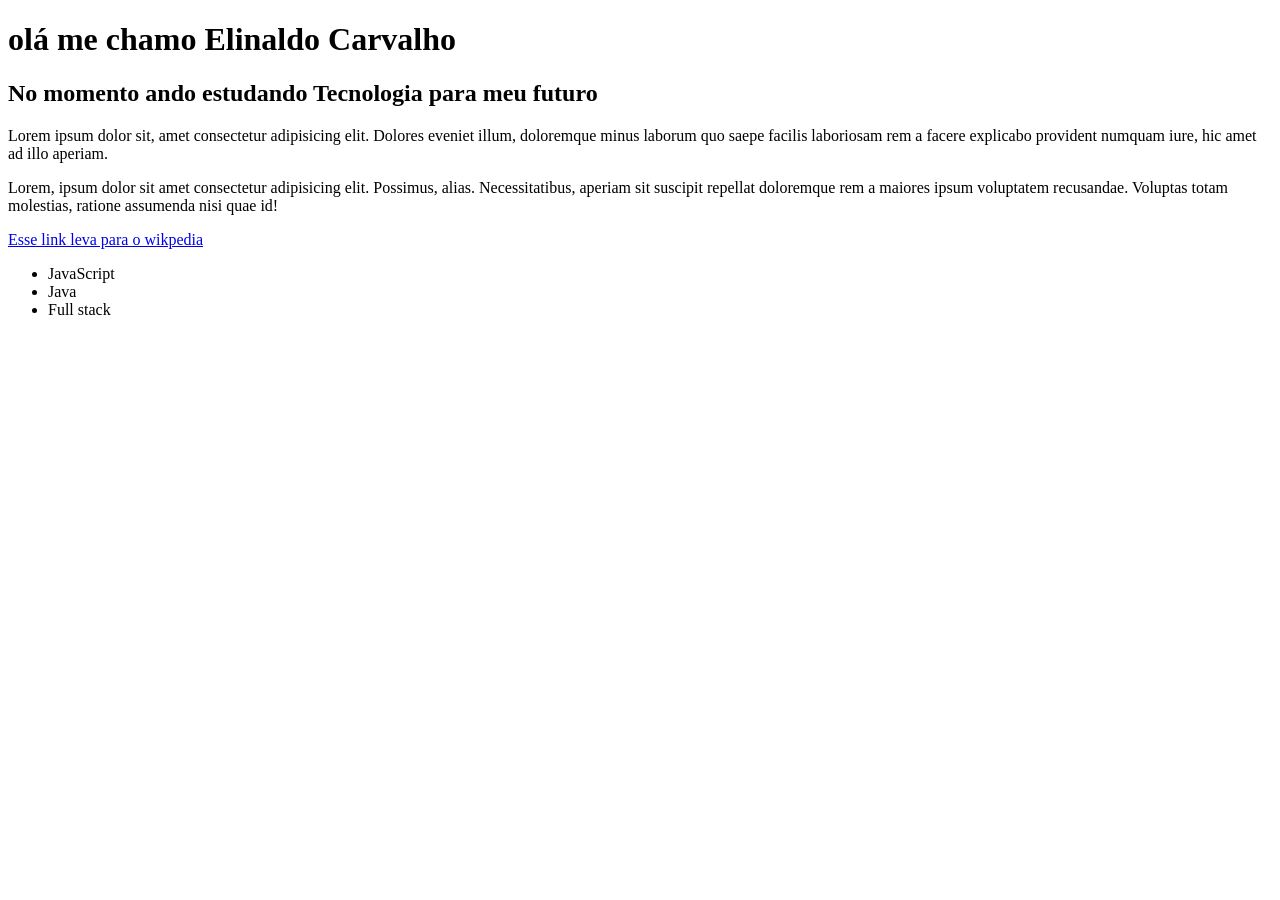
<file: HTML-CSS/171026/exemplo01.html>
<!DOCTYPE html>
<html lang="pt-br">
<head>
    <meta charset="UTF-8">
    <meta name="viewport" content="width=device-width, initial-scale=1.0">
    <title>Pratica</title>
</head>
<body>
    <h1>olá me chamo Elinaldo Carvalho</h1>
    <h2>No momento ando estudando Tecnologia para meu futuro</h2>
    <p>Lorem ipsum dolor sit, amet consectetur adipisicing elit. Dolores eveniet illum, doloremque minus laborum quo saepe facilis laboriosam rem a facere explicabo provident numquam iure, hic amet ad illo aperiam.</p>
    <p>Lorem, ipsum dolor sit amet consectetur adipisicing elit. Possimus, alias. Necessitatibus, aperiam sit suscipit repellat doloremque rem a maiores ipsum voluptatem recusandae. Voluptas totam molestias, ratione assumenda nisi quae id!</p>
    <a href="https://pt.wikipedia.org/wiki/Wikip%C3%A9dia:P%C3%A1gina_principal">Esse link leva para o wikpedia</a>
    <ul>
        <li>JavaScript</li>
        <li>Java</li>
        <li>Full stack</li>
    </ul>
</body>
</html>
</file>
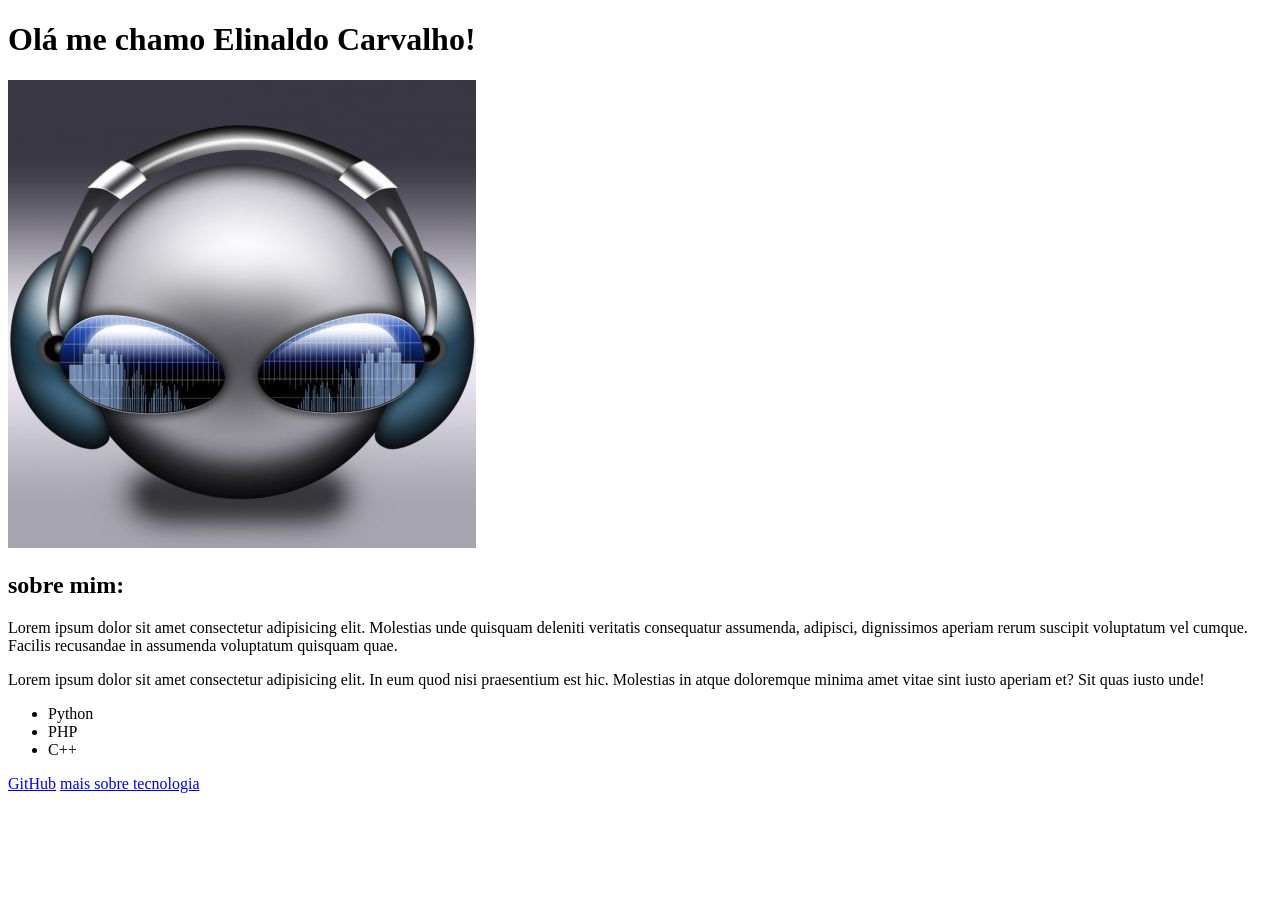
<file: HTML-CSS/171026/exemplo02.html>
<!DOCTYPE html>
<html lang="pt-BR">
<head>
    <meta charset="UTF-8">
    <meta name="viewport" content="width=device-width, initial-scale=1.0">
    <title>Exemplo 2</title>
</head>
<body>
    <h1>Olá me chamo Elinaldo Carvalho!</h1>
    <img src="img/tecnologia.png" alt="Tecnologia icon">
    <h2>sobre mim: </h2>
    
    <p>Lorem ipsum dolor sit amet consectetur adipisicing elit. Molestias unde quisquam deleniti veritatis consequatur assumenda, adipisci, dignissimos aperiam rerum suscipit voluptatum vel cumque. Facilis recusandae in assumenda voluptatum quisquam quae.</p>

    <p>Lorem ipsum dolor sit amet consectetur adipisicing elit. In eum quod nisi praesentium est hic. Molestias in atque doloremque minima amet vitae sint iusto aperiam et? Sit quas iusto unde!</p>
    <ul>
        <li>Python</li>
        <li>PHP</li>
        <li>C++</li>
    </ul>
    <a href="https://github.com/?locale=pt-br">GitHub</a>
    <a href="https://pt.wikipedia.org/wiki/Tecnologia">mais sobre tecnologia</a>
</body>
</html>
</file>
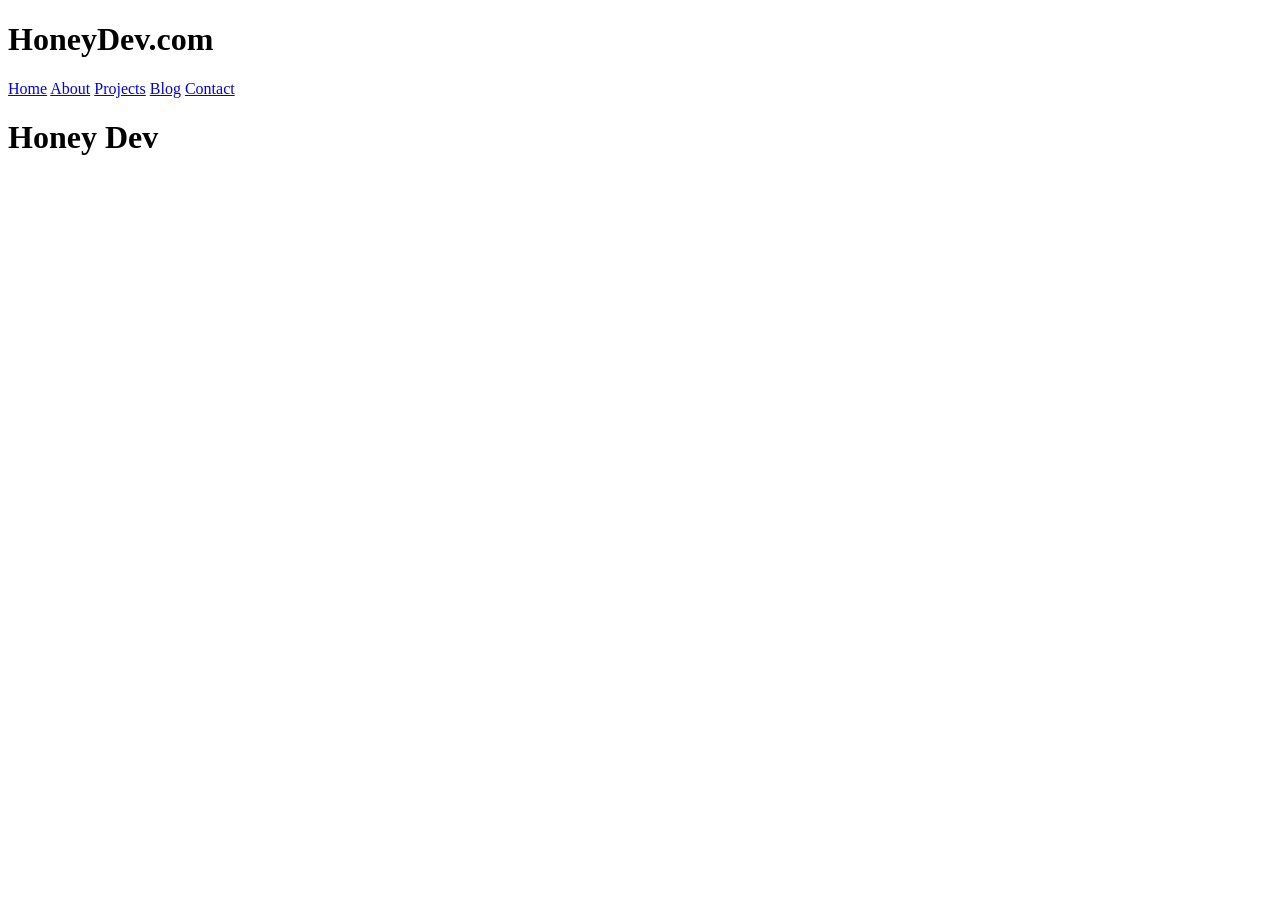
<file: HTML-CSS/171026/exemplo03.html>
<!DOCTYPE html>
<html lang="pt-BR">
<head>
    <meta charset="UTF-8">
    <meta name="viewport" content="width=device-width, initial-scale=1.0">
    <title>Exemplo 3</title>
</head>
<body>
    <header>
        <h1>HoneyDev.com</h1>
        <a href="#">Home</a>
        <a href="#">About</a>
        <a href="#">Projects</a>
        <a href="#">Blog</a>
        <a href="#">Contact</a>
    </header>
    <h1>Honey Dev</h1>
</body>
</html>
</file>
